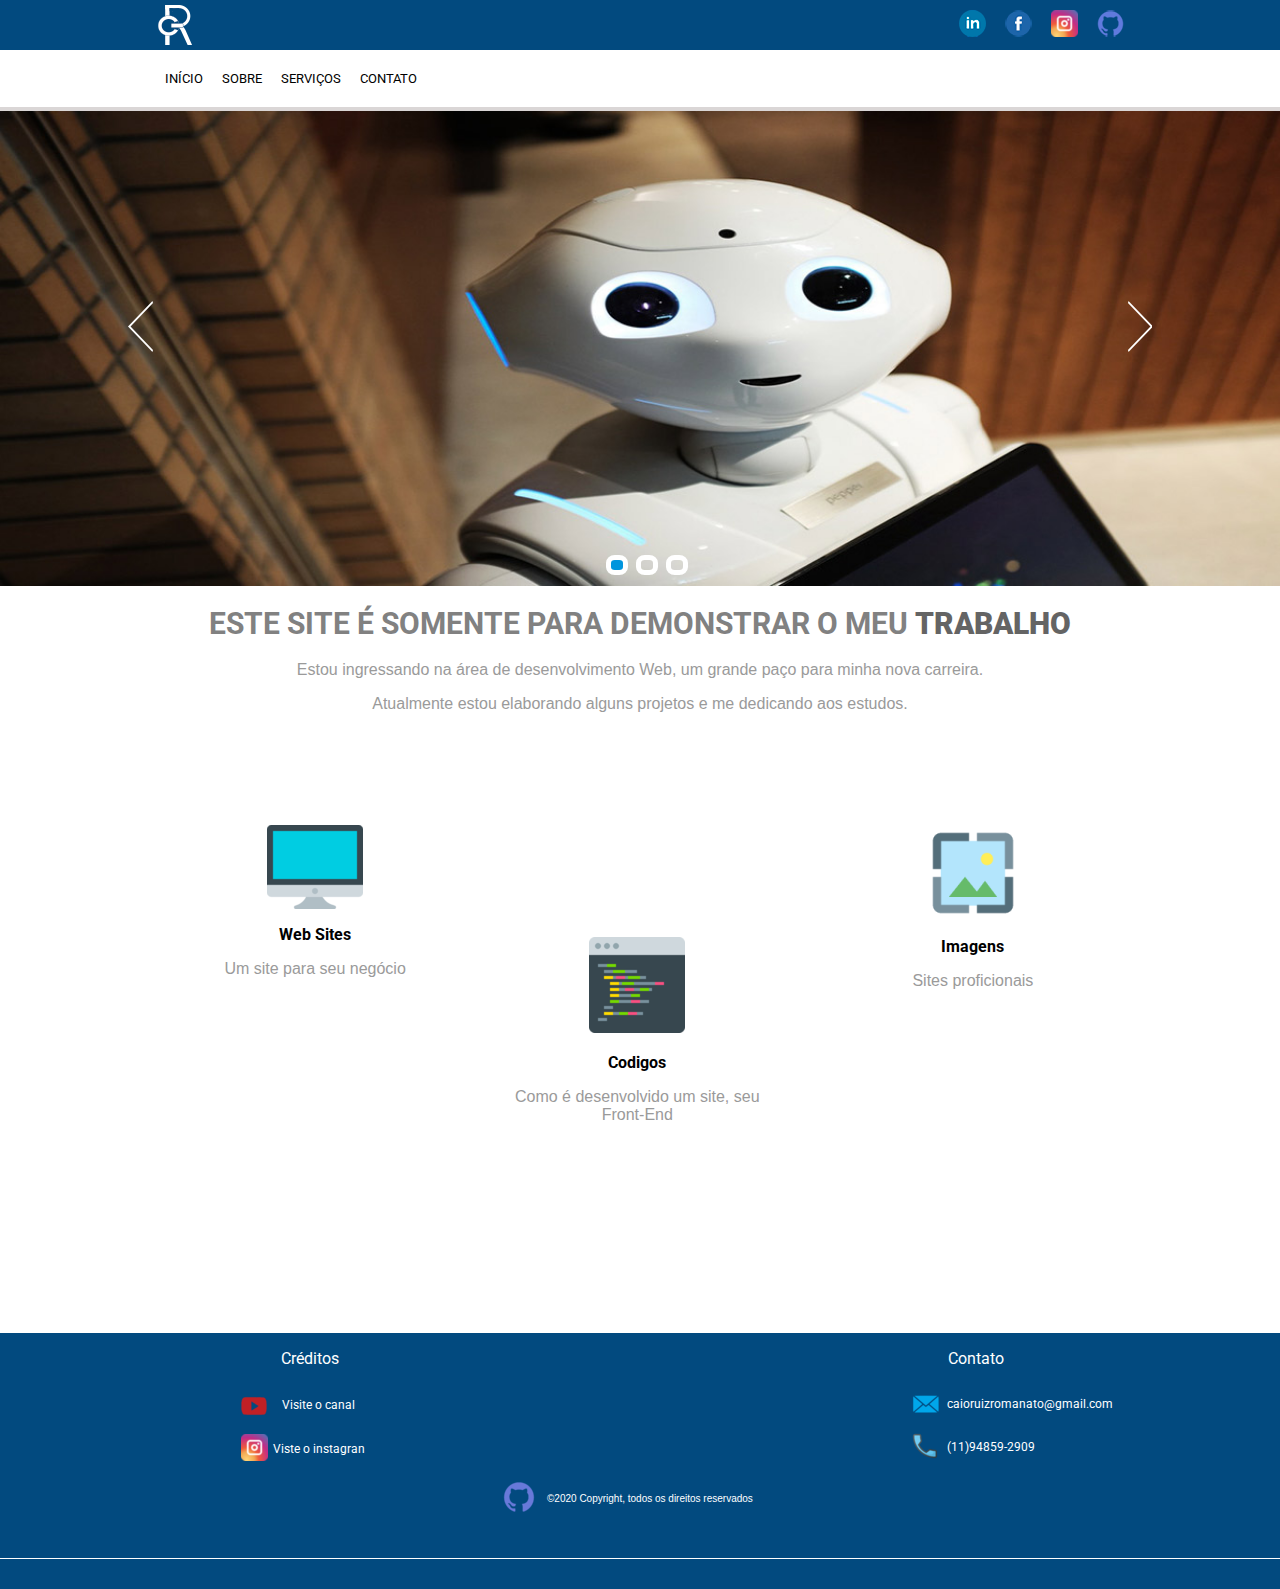
<file: index.html>
<html>

<head>
    <link rel="stylesheet" type="text/css" href="./css/main.css" />
    <link rel="stylesheet" type="text/css" href="./css/slick.css" />
    <meta charset="UTF-8">
    <meta http-equiv="X-UA-Compatilbe" content="ie-edge">
    <title>CR Web</title>

</head>

<body>
    <header class="menu-principal">
        <main>
            <div class="header-1">
                <div id="inicio" class="scrollspy">
                     <div class="logo">
                        <li><img src="./imagens/logo-caio.png" /></a></li>
                    </div>
                </div>
                <div class="redes-sociais">
                    <ul>
                        <li><a href="https://www.linkedin.com/in/caio-ruiz-5aa023187/" target="New_page"><img
                                    src="./imagens/icon-link-2.png" /></a></li>
                        <li><a href="https://www.facebook.com/caio.ruiz.923" target="_blank"><img
                                    src="./imagens/facebook_icon-2.png" /></a></li>
                        <li><a href="https://www.instagram.com/caio_pixu/" target="New_blank"><img
                                    src="./imagens/icon-inst.png" /></a></li>
                        <li><a href="https://github.com/Caio-Ruiz-Romanato" target="page"><img src="./imagens/icon-git-2.png"></a></li>
                    </ul>
                </div>
            </div>
        </main>
    </header>
    <main class="coll-100 menu-urls">
        <div class="header-2">
            <div class="menu">
                <ul class="table-of-contents fixed">
                    <li><a href="#inicio">Início</a></li>
                    <li><a href="#sobre">Sobre</a></li>
                    <li><a href="#serviços">Serviços</a></li>
                    <li><a href="#contato">Contato</a></li>
                </ul>
            </div>
        </div>
        <div class="menu-2">
        </div>
    </main>
    <div class="coll-100">
        <div class="slider-principal">
            <img src="./imagens/img-bot-ps.jpg">
            <img src="./imagens/img-job-web.jpg">
            <img src="./imagens/img-keepcalm-ps.jpg">
        </div>
    </div>
    <div class="coll-100">
        <div class="content texto-destaque">
            <div id="sobre" class="scrollspy">
                <h1>Este site é somente para demonstrar o meu <strong>trabalho</strong></h1>
                <p>Estou ingressando na área de desenvolvimento Web, um grande paço para minha nova carreira.</p>
                <p>Atualmente estou
                    elaborando alguns projetos e me dedicando aos estudos.</p>
            </div>
            <div>
                <div class="coll-3 bloco-texto">
                    <img src="./imagens/PC-icon.png" />
                    <div id="serviços" class="scrollspy">
                        <h3><b>Web Sites</b></h3>
                        <p>Um site para seu negócio</p>
                    </div>
                </div>
                <div class="coll-3 bloco-texto" style="float:right;">
                    <img src="./imagens/wall-icon.png" />
                    <h3><b>Imagens</b></h3>
                    <p>Sites proficionais</p>
                </div>
            </div>
            <div>
                <div class="coll-3 bloco-texto" style="margin-top: 13em;">
                    <li><a href="file:///C:/Users/caior/Desktop/Site-Work/code.html" title="Pagina-Codigo"><img
                                src="./imagens/cod-icon.png" /></a></li>
                    <h3><b>Codigos</b></h3>
                    <p>Como é desenvolvido um site, seu Front-End</p>
                </div>
            </div>
        </div>
    </div>
    <script type="text/javascript" src="./js/jquery.js"></script>
    <script type="text/javascript" src="./js/jquery-migrate.js"></script>
    <script type="text/javascript" src="./js/slick.min.js"></script>
    <script type="text/javascript" src="./js/main.js"></script>
</body>
<footer>
    <div class="coll-100 footer">
        <div class="content">
            <div class="coll-4 bloco-creditos">
                <div class="coll-4-cred">
                    <h3>Créditos</h3>
                </div>
                <p>Visite o canal</p>
                <div class="paragrafo">
                    <p>Viste o instagran</p>
                </div>
                <div class="redes-bloco">
                    <ul>
                        <li><a href="https://www.instagram.com/thiago_sousa.costa/?hl=pt-br"><img
                                    src="./imagens/icon-inst.png" /></a></li>
                    </ul>
                    <div class="red-bl2">
                        <li><a href="https://www.youtube.com/channel/UC4cEOdd-saCKWJHv_Du8cLQ"><img
                                    src="./imagens/icon-yt.png"></a></li>
                    </div>
                </div>
            </div>
            <div class="coll-4 bloco-contatos">
                <div id="contato" class="scrollspy">
                    <h3>Contato</h3>
                </div>
                <p>caioruizromanato@gmail.com</p>
                <div class="contato-bloco">
                    <div class="p">
                        <p>(11)94859-2909</p>
                    </div>
                    <ul>
                        <li><img src="./imagens/icon-fone.png" /></a></li>
                    </ul>
                    <div class="cont-bloco2">
                        <li><img src="./imagens/icon-email.png"></a></li>
                    </div>
                </div>
            </div>
        </div>
    </div>
</footer>
<div class="coll-100 footer-2">
    <div class="content">
        <ul>
            <li><a href="https://github.com/Caio-Ruiz-Romanato" target="New_page"><img
                        src="./imagens/icon-git.png" /></a>
        </ul>   
        <p> 
            ©2020 Copyright, todos os direitos reservados
        </p>    
    </div>

</div>

</html>
</file>
<file: css/main.css>
@import url('https://fonts.googleapis.com/css2?family=Roboto&display=swap');
@import url('https://fonts.googleapis.com/css2?family=Lexend+Zetta&display=swap');

body {
    width: 100%;
    height: 100%;
    margin: 0 auto;
}

ul {
    padding: 0px !important;
    margin-top: 10px;
}

.menu-principal {
    width: 100%;
    background-color: #024a7f;
    height: 50px;
}

main,
.content {
    margin: 0 auto;
    width: 980px;
    position: relative;
}

.logo {
    float: left;
    padding: 5px;
    width: 70%;
}

.logo li {
    display: inline-block;
    list-style: none;
}

.redes-sociais ul li {
    margin-left: 15px;
    display: inline-block;
    list-style: none;
    position: relative;
}

.redes-sociais {
    width: 19%;
    float: right;
}

.header-2 {
    background-color: #ffffff;
    width: 980px;
    margin: 0 auto;
    padding: 2px;

}

.menu-urls {
    height: 50px;
    border-bottom: 4px solid #dad6d6;
}

.menu ul li {
    display: inline-block;
    color: #8b8b8b;
    margin-left: 15px;
    height: 50px;
}

.menu li:hover {
    border-bottom: 4px solid rgb(0 149 221);
    height: 36px;
}

.menu ul li a:hover {
    color: rgb(0 149 221);
}

.menu ul li a {
    color: black;
    text-decoration: none;
    font-size: 13px;
    text-transform: uppercase;
    font-family: 'Roboto', sans-serif;
}

.menu {
    width: 70%;
    float: left;
}

.coll-100 {
    width: 100%;
    float: left;
    position: relative;
}

button.slick-prev {
    font-size: 0px;
    border: none;
    width: 25px;
    height: 51px;
    z-index: 9;
    background-color: transparent;
    position: absolute;
    background-image: url('../imagens/anterior.png');
    top: 40%;
    left: 10%;
}

button.slick-next {
    font-size: 0px;
    border: none;
    width: 25px;
    height: 51px;
    z-index: 9;
    background-color: transparent;
    position: absolute;
    background-image: url('../imagens/proximo.png');
    top: 40%;
    right: 10%;
}

.slider-list {
    width: 100% !important;
}

.slick-initialized {
    overflow: hidden;
}

.slick-dots li button {
    font-size: 0px;
    border: 5px solid #ffffff;
    width: 4px;
    height: 20px;
    background: transparent;
    border-radius: 40%;
    cursor: pointer;
}

.slick-dots {
    margin: 0 auto;
    width: 50%;
    position: absolute;
    left: 47%;
    top: 440px;
}

.slick-dots li {
    display: inline-block;
    padding: 4px;
}

li.slick-active button {
    background: rgb(0 149 221);
}

.texto-destaque {
    text-align: center;
}

.texto-destaque strong {
    color: #646464;
}

.texto-destaque h1 {
    font-size: 30px;
    text-transform: uppercase;
    color: #818181;
    font-family: 'Roboto', sans-serif;
}

.texto-destaque p {
    font-size: 16px;
    color: #9a9a9a;
    font-family: sans-serif;

}

.coll-3 {
    text-align: center;
    padding-left: 23px;
    padding-right: 15px;
    width: 29%;
    float: left;
    position: relative;
    height: 44%;
}

.coll-3 img:hover {
    margin-top: 5px !important;
    position: relative !important;

}

.bloco-texto {
    margin-top: 6em;
    display: inline-block;
    list-style: none;
}

h3 {
    font-weight: normal !important;
    font-family: 'Roboto', sans-serif;
}

.footer h3 {
    text-align: left;
    font-family: 'Roboto', sans-serif;

}

.coll-4 {
    text-align: center;
    width: 22%;
    float: left;
    position: relative;
    padding-left: 39%;
    padding-right: 3%;
    margin-right: -291.6px;
}

.coll-4-cred {
    text-align: center;
    position: relative;
    padding-left: 7%;
    margin-left: -313%;
}

.redes-bloco ul li {
    margin-top: -3em;
    margin-left: -358%;
    padding-top: 14px;
    list-style: none;
}

.red-bl2 {
    padding-top: -2px;
    list-style: none;
    margin-left: -218%;
}

.red-bl2 li {
    margin-top: -6em;
    margin-right: 44%;
    padding-top: 5px;
    list-style: none;
}

.bloco-creditos p {
    font-family: 'Roboto', sans-serif;
    font-size: 12px;
    margin-top: 30px;
    margin-left: -298%;
}

.bloco-creditos-paragrafo {
    margin-right: 20px;
}

.bloco-referencia p {
    font-family: 'Roboto', sans-serif;
    font-size: 16px;
    display: inline-block;
    color: white;
}

.contato-bloco ul li {
    margin-top: -3em;
    margin-right: 47%;
    padding-top: 12px;
    list-style: none;
}

.cont-bloco2 {
    margin-top: -6.4em;
    margin-right: 46%;
    padding-top: 8px;
    list-style: none;
}

.bloco-contatos p {
    font-family: 'Roboto', sans-serif;
    font-size: 12px;
    margin-top: 29px;
    padding-left: 79px;
}

.contato-bloco p {
    margin-right: 22%;
}

.cont-1 {
    margin-top: -6em;
    margin-left: -45%;
    padding-top: 5px;
}

.content h3 {
    font-family: 'Roboto', sans-serif;
    font-size: 16px;
    text-align: center;
}

.footer {
    width: 100%;
    background-color: #024a7f;
    height: 25%;
    display: block;
    color: #ffffff;
    border-bottom: 1.2px solid;

}

.footer-2 {
    width: 100%;
    background-color: #024a7f;
    height: 30px;
}

.footer-2 p {
    padding: 1px !important;
    margin-top: -36px;
    color: #ffffff;
    font-family: sans-serif;
    font-size: 10px;
    margin-left: 396px;
    margin-top: -93px;
}

.footer-2 ul li {
    margin-left: 36%;
    display: inline-block;
    list-style: none;
    margin-top: -9%;
}
</file>
